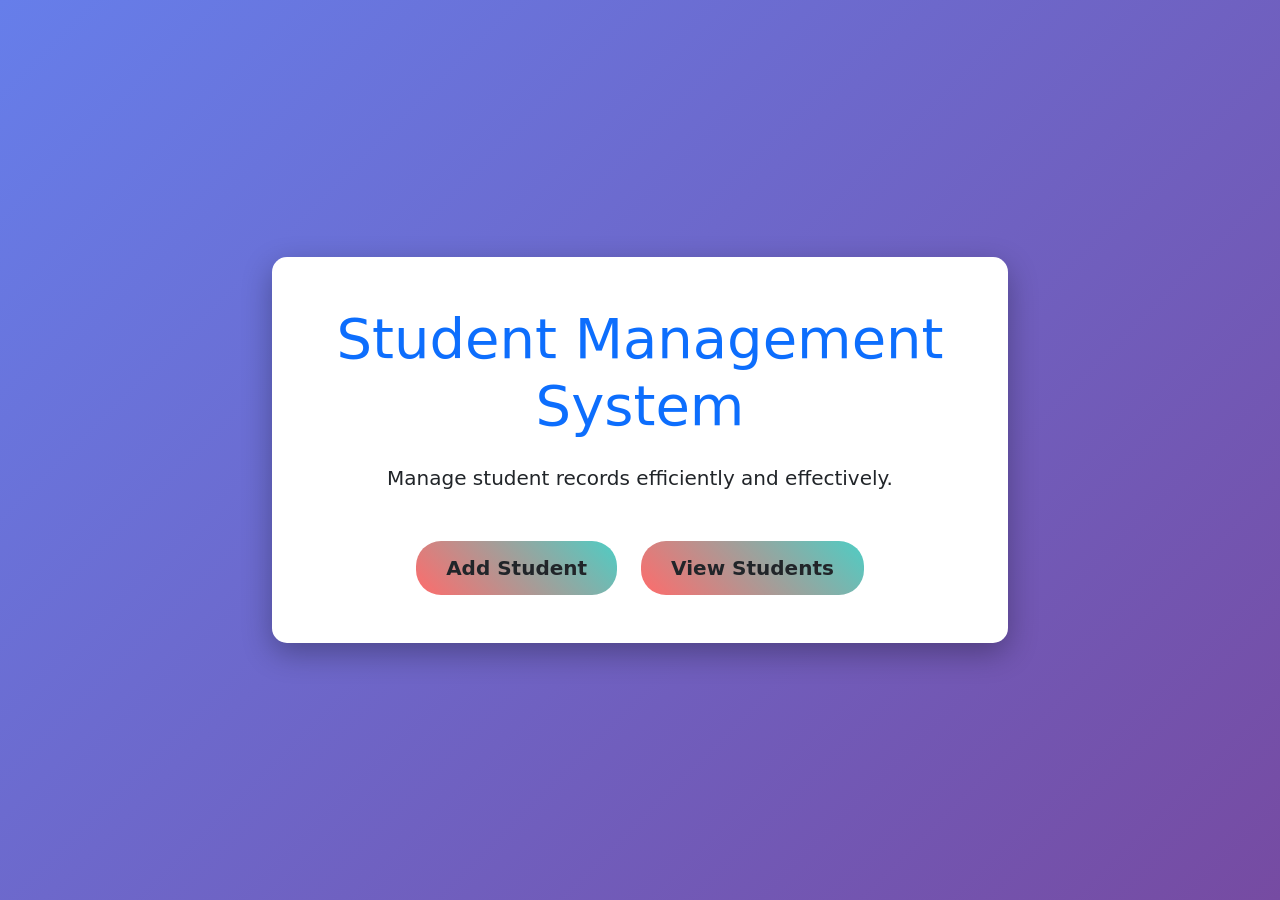
<file: WebContent/index.html>
<!DOCTYPE html>
<html lang="en">
<head>
    <meta charset="UTF-8">
    <meta name="viewport" content="width=device-width, initial-scale=1.0">
    <title>Student Management System</title>
    <!-- Bootstrap CDN -->
    <link href="https://cdn.jsdelivr.net/npm/bootstrap@5.3.0/dist/css/bootstrap.min.css" rel="stylesheet">
    <style>
        body {
            background: linear-gradient(135deg, #667eea 0%, #764ba2 100%);
            min-height: 100vh;
            display: flex;
            align-items: center;
            justify-content: center;
        }
        .card {
            border: none;
            border-radius: 15px;
            box-shadow: 0 10px 30px rgba(0,0,0,0.3);
        }
        .btn-custom {
            background: linear-gradient(45deg, #FF6B6B, #4ECDC4);
            border: none;
            border-radius: 25px;
            padding: 12px 30px;
            font-weight: bold;
            transition: transform 0.2s;
        }
        .btn-custom:hover {
            transform: translateY(-2px);
            box-shadow: 0 5px 15px rgba(0,0,0,0.2);
        }
    </style>
</head>
<body>
    <div class="container">
        <div class="row justify-content-center">
            <div class="col-md-8">
                <div class="card p-5 text-center">
                    <h1 class="display-4 mb-4 text-primary">Student Management System</h1>
                    <p class="lead mb-5">Manage student records efficiently and effectively.</p>
                    <div class="d-grid gap-3 d-md-flex justify-content-md-center">
                        <a href="addStudent.html" class="btn btn-custom btn-lg me-md-2">Add Student</a>
                        <a href="view" class="btn btn-custom btn-lg">View Students</a>
                    </div>
                </div>
            </div>
        </div>
    </div>

    <!-- Bootstrap JS -->
    <script src="https://cdn.jsdelivr.net/npm/bootstrap@5.3.0/dist/js/bootstrap.bundle.min.js"></script>
</body>
</html>
</file>
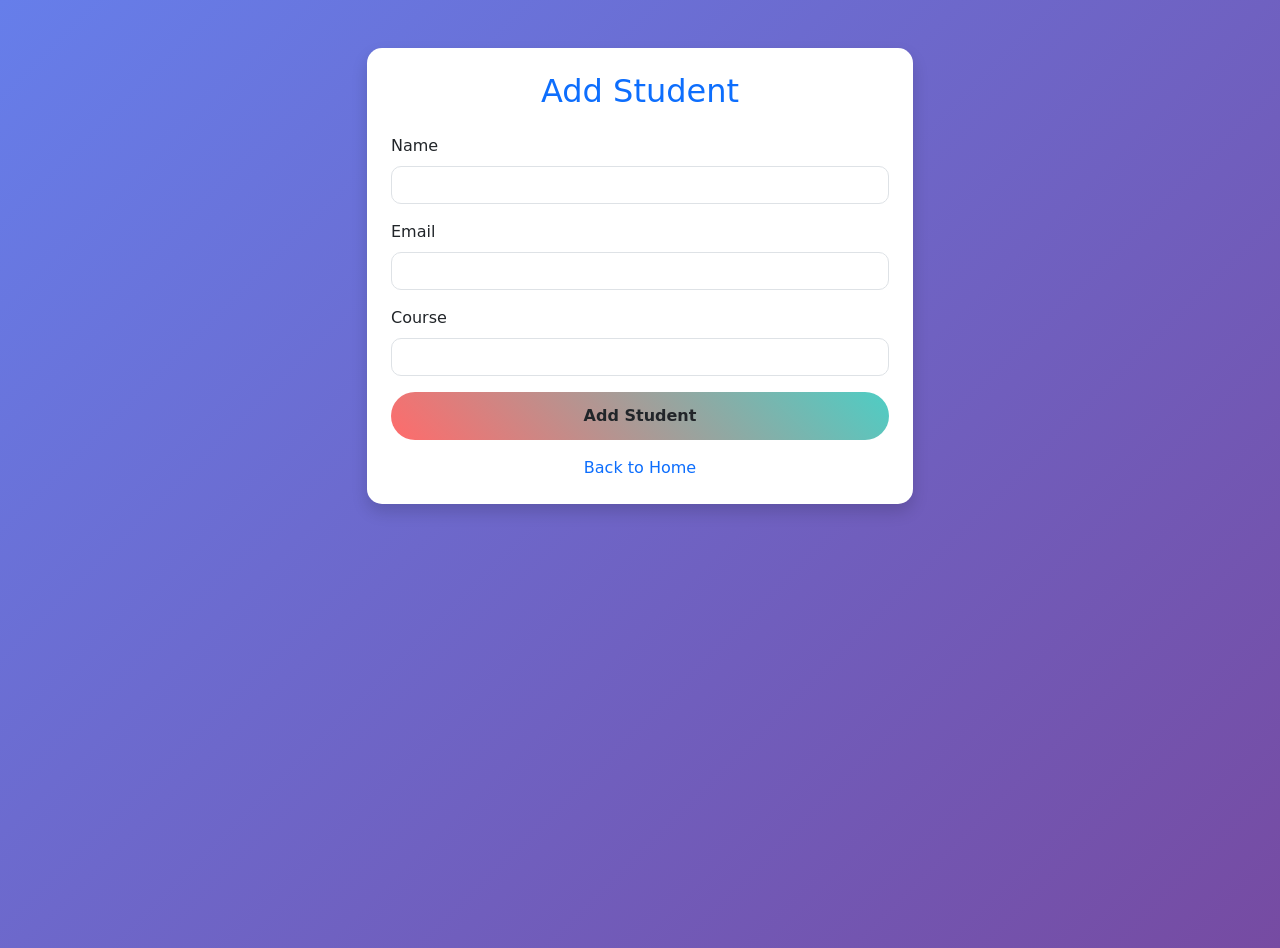
<file: WebContent/addStudent.html>
<!DOCTYPE html>
<html lang="en">
<head>
    <meta charset="UTF-8">
    <meta name="viewport" content="width=device-width, initial-scale=1.0">
    <title>Add Student</title>
    <!-- Bootstrap CDN -->
    <link href="https://cdn.jsdelivr.net/npm/bootstrap@5.3.0/dist/css/bootstrap.min.css" rel="stylesheet">
    <style>
        body {
            background: linear-gradient(135deg, #667eea 0%, #764ba2 100%);
            min-height: 100vh;
        }
        .card {
            border: none;
            border-radius: 15px;
            box-shadow: 0 10px 30px rgba(0,0,0,0.3);
        }
        .btn-custom {
            background: linear-gradient(45deg, #FF6B6B, #4ECDC4);
            border: none;
            border-radius: 25px;
            padding: 12px 30px;
            font-weight: bold;
            transition: transform 0.2s;
        }
        .btn-custom:hover {
            transform: translateY(-2px);
            box-shadow: 0 5px 15px rgba(0,0,0,0.2);
        }
        .form-control {
            border-radius: 10px;
        }
    </style>
</head>
<body>
    <div class="container mt-5">
        <div class="row justify-content-center">
            <div class="col-md-6">
                <div class="card p-4 shadow">
                    <h2 class="text-center mb-4 text-primary">Add Student</h2>
                    <form action="add" method="post">
                        <div class="mb-3">
                            <label class="form-label">Name</label>
                            <input type="text" name="name" class="form-control" required>
                        </div>
                        <div class="mb-3">
                            <label class="form-label">Email</label>
                            <input type="email" name="email" class="form-control" required>
                        </div>
                        <div class="mb-3">
                            <label class="form-label">Course</label>
                            <input type="text" name="course" class="form-control" required>
                        </div>
                        <button type="submit" class="btn btn-custom w-100">
                            Add Student
                        </button>
                    </form>
                    <div class="text-center mt-3">
                        <a href="index.html" class="text-decoration-none">Back to Home</a>
                    </div>
                </div>
            </div>
        </div>
    </div>

    <!-- Bootstrap JS -->
    <script src="https://cdn.jsdelivr.net/npm/bootstrap@5.3.0/dist/js/bootstrap.bundle.min.js"></script>
</body>
</html>
</file>
